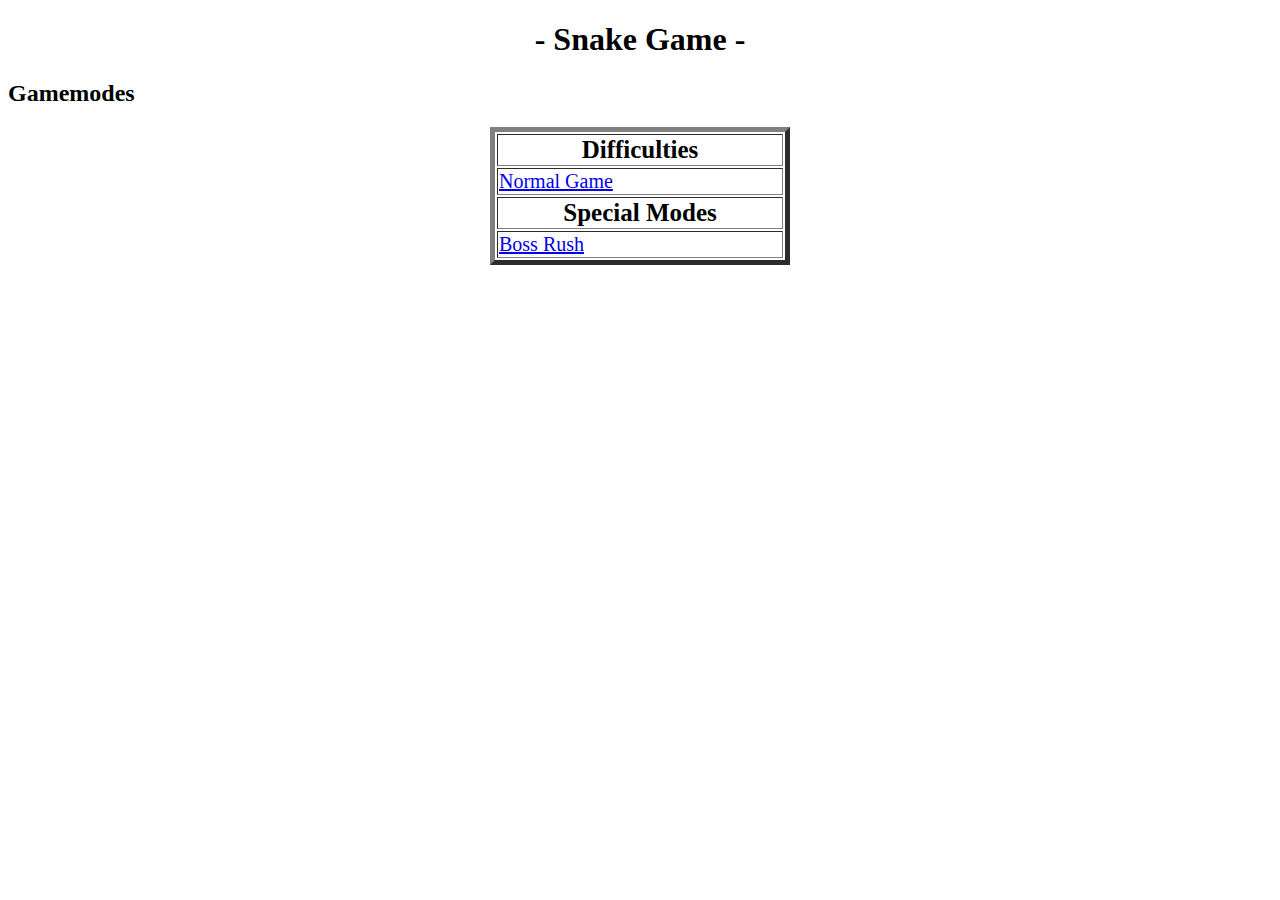
<file: index.html>
<!DOCTYPE html>
<html>
    <head>
        <title>Snake Game</title>
        <style>
            .tableC {
                table-layout: fixed;
                background-color: white;
                width: 300px;
                margin-left: auto;
                margin-right: auto;
            }
            td {
                font-size: 20px;
            }
            th {
                font-size: 25px;
            }
        </style>
    </head>
    <body>
        <h1 style="background-color: white; text-align: center;">- Snake Game -</h1>
        <h2>Gamemodes</h2>
        <table border="5" class="tableC">
            <thead>
                <tr><th>Difficulties</th></tr>
            </thead>
            <tbody>
                <tr>
                    <td><a href="game.html">Normal Game</a></td>
                </tr>
                <tr><th>Special Modes</th></tr>
                <tr>
                    <td><a href="bossrush.html">Boss Rush</a></td>
                </tr>
            </tbody>
        </table>
    </body>
</html>
</file>
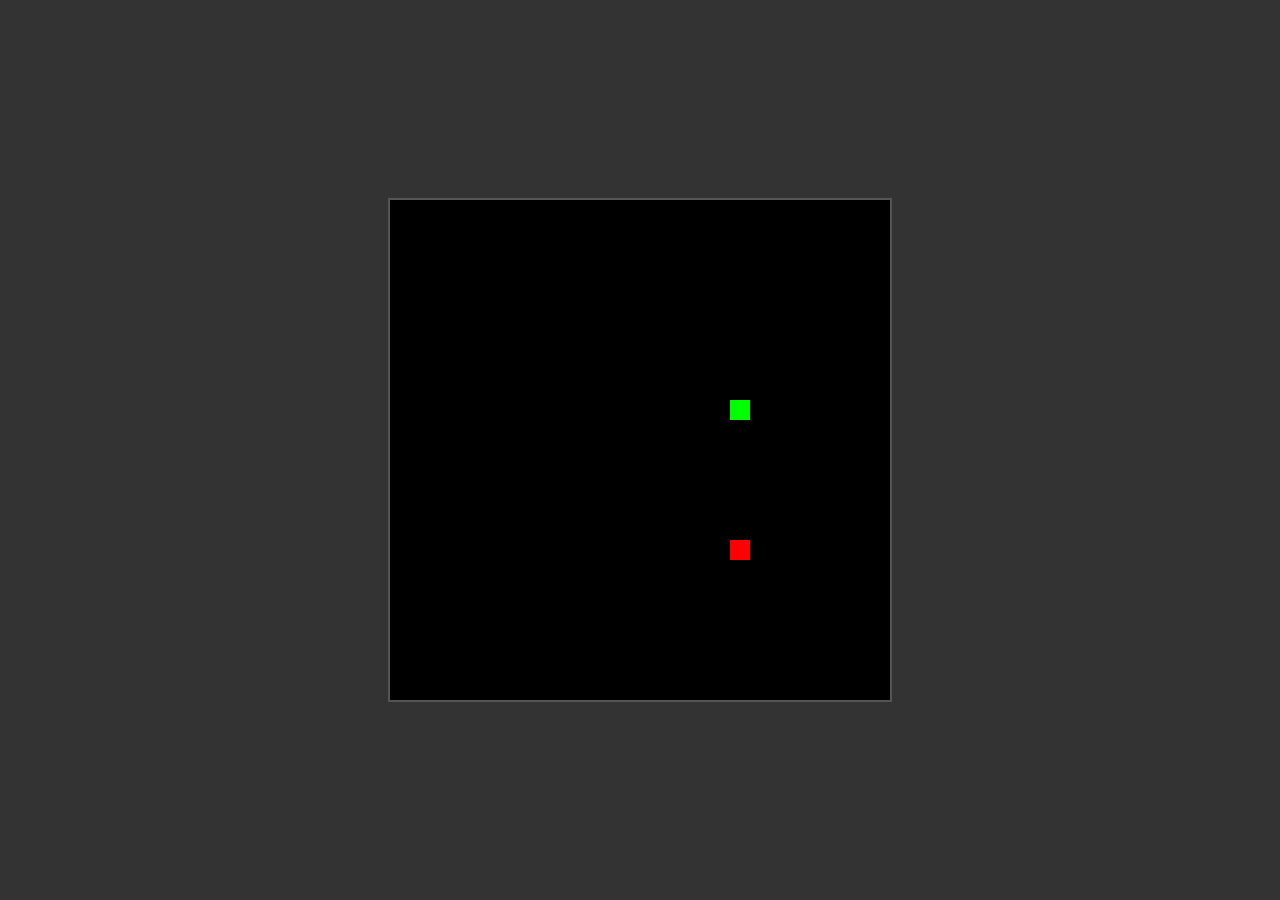
<file: Babymode.html>
<!DOCTYPE html>
<html lang="en">
<head>
    <meta charset="UTF-8">
    <meta name="viewport" content="width=device-width, initial-scale=1.0">
    <title>Snake Game</title>
    <style>
        * {
            margin: 0;
            padding: 0;
            box-sizing: border-box;
        }

        body {
            display: flex;
            justify-content: center;
            align-items: center;
            height: 100vh;
            background-color: #333;
        }

        canvas {
            background-color: #000;
            display: block;
            border: 2px solid #555;
        }
    </style>
</head>
<body>
    <canvas id="gameCanvas"></canvas>
    <script>
        const canvas = document.getElementById('gameCanvas');
        const ctx = canvas.getContext('2d');

        // Game setup
        const scale = 20; // Size of each cell
        const rows = 25;
        const cols = 25;
        canvas.width = cols * scale;
        canvas.height = rows * scale;

        let snake;
        let fruit;
        let direction;
        let snakeSpeed = 100; // Speed of the game in milliseconds

        // Initialize the game
        function setup() {
            snake = [{ x: 10, y: 10 }];
            direction = { x: 1, y: 0 };
            generateFruit();
            gameLoop();
        }

        // Main game loop
        function gameLoop() {
            setTimeout(() => {
                clearCanvas();
                moveSnake();
                drawSnake();
                drawFruit();
                gameLoop();
            }, snakeSpeed);
        }

        // Draw the snake on the canvas
        function drawSnake() {
            ctx.fillStyle = 'lime';
            for (let segment of snake) {
                ctx.fillRect(segment.x * scale, segment.y * scale, scale, scale);
            }
        }

        // Draw the fruit on the canvas
        function drawFruit() {
            ctx.fillStyle = 'red';
            ctx.fillRect(fruit.x * scale, fruit.y * scale, scale, scale);
        }

        // Clear the canvas
        function clearCanvas() {
            ctx.clearRect(0, 0, canvas.width, canvas.height);
        }

        // Move the snake
        function moveSnake() {
            // Calculate new head position
            const head = {
                x: (snake[0].x + direction.x + cols) % cols,
                y: (snake[0].y + direction.y + rows) % rows,
            };

            // Check if snake eats the fruit
            if (head.x === fruit.x && head.y === fruit.y) {
                generateFruit();
            } else {
                snake.pop(); // Remove tail segment
            }

            // Add new head to the snake
            snake.unshift(head);
        }

        // Generate a new fruit at a random location
        function generateFruit() {
            fruit = {
                x: Math.floor(Math.random() * cols),
                y: Math.floor(Math.random() * rows),
            };
        }

        // Handle keyboard input for snake movement
        window.addEventListener('keydown', e => {
            const key = e.key;
            if (key === 'ArrowUp' && direction.y === 0) {
                direction = { x: 0, y: -1 };
            } else if (key === 'ArrowDown' && direction.y === 0) {
                direction = { x: 0, y: 1 };
            } else if (key === 'ArrowLeft' && direction.x === 0) {
                direction = { x: -1, y: 0 };
            } else if (key === 'ArrowRight' && direction.x === 0) {
                direction = { x: 1, y: 0 };
            }
        });

        // Start the game
        setup();
    </script>
</body>
</html>
</file>
